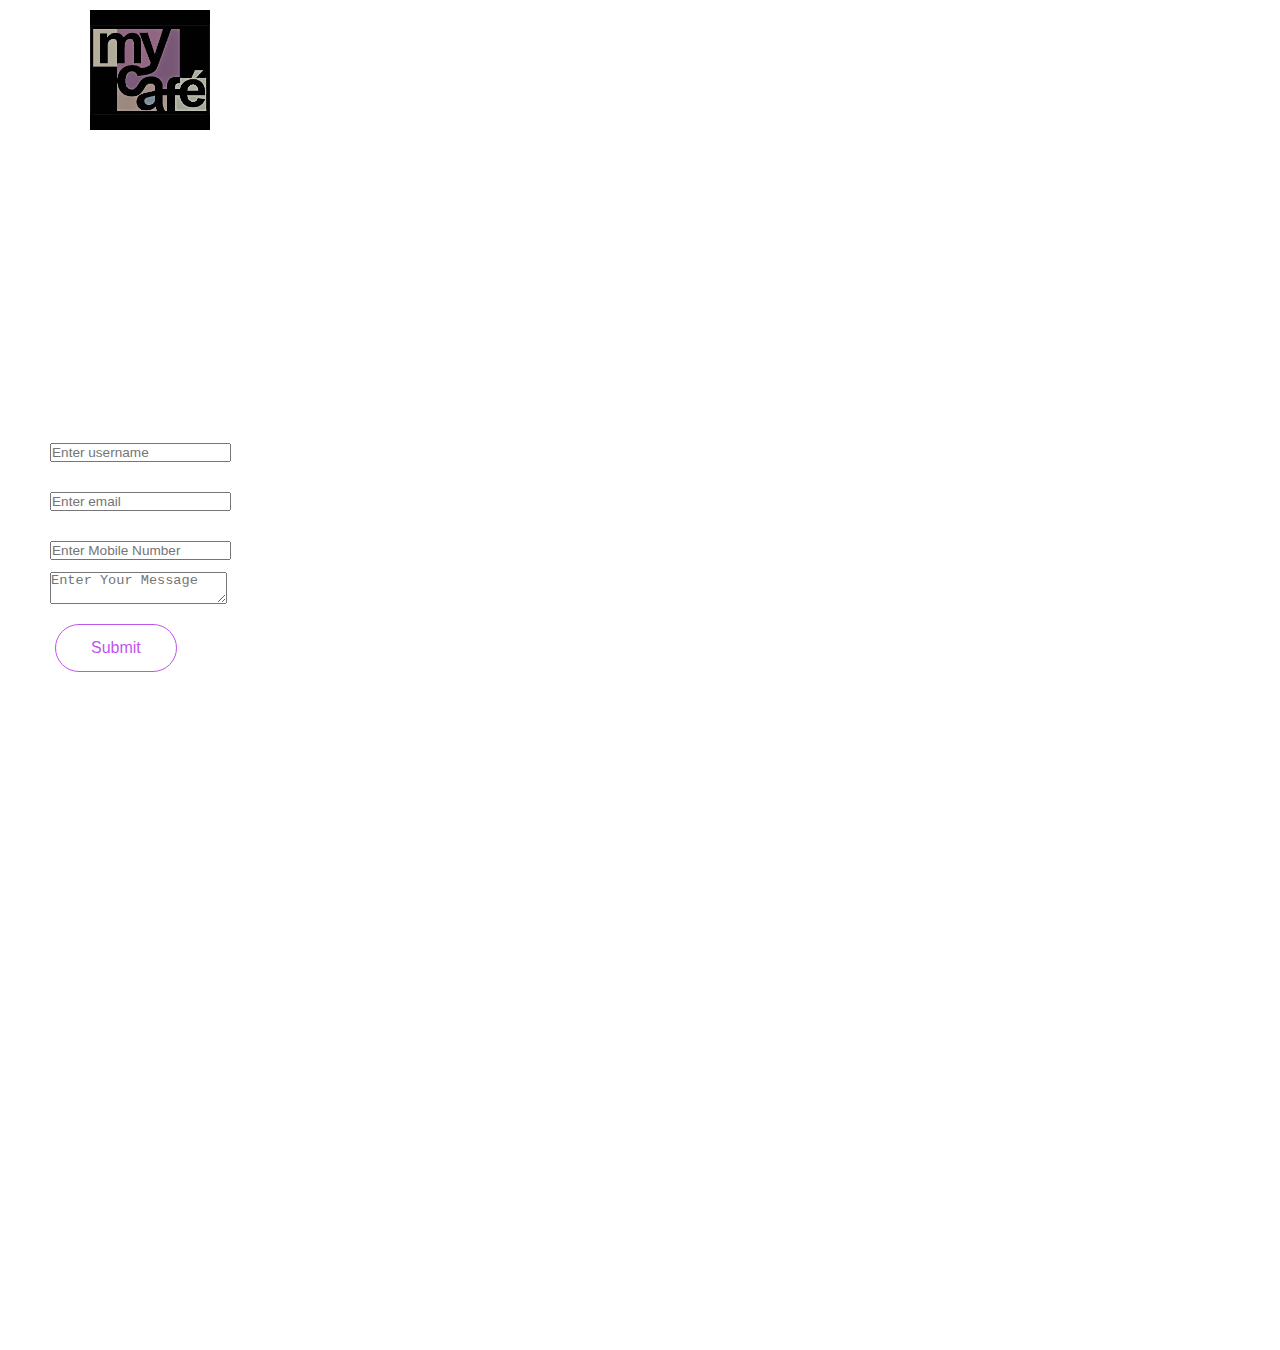
<file: feedback.html>
<!DOCTYPE html>
<html lang="en">
<head>
    <meta charset="UTF-8">
    <meta name="viewport" content="width=device-width, initial-scale=1.0">
    <link rel="stylesheet" href="style.css">
     <link href="https://fonts.googleapis.com/css2?family=Flamenco:wght@300&display=swap" rel="stylesheet">
     <link rel="stylesheet" href="https://cdnjs.cloudflare.com/ajax/libs/font-awesome/4.7.0/css/font-awesome.min.css">
     <link rel="stylesheet" href="https://stackpath.bootstrapcdn.com/bootstrap/4.5.0/css/bootstrap.min.css"
     integrity="sha384-9aIt2nRpC12Uk9gS9baDl411NQApFmC26EwAOH8WgZl5MYYxFfc+NcPb1dKGj7Sk" crossorigin="anonymous">
    <title>CONTACT US</title>
</head>
<body>
    <header >
        <nav class="navbar">
            <div class="row clearfix">
                <img src="images.jpg" class="logo">
                <ul class="main-nav"  id="check-class">
                    <li><a href="index.html"><b> Home </b></a></li>
                    <li><a href= "order.html"><b>HOW TO ORDER</b></a></li>
                    <li><a href="menu.html"><b>MENU</b></a></li>
                    <li><a href="feedback.html"><b>FEEDBACK</b></a></li>
                    
                </ul>
                <a href="#" class="mobile-icon" onclick="slideshow()"> <i class="fa fa-bars"></i> </a>

            </div>
        </nav>
     
    
    <section class="contactUs" id="Contactusdiv">
        <div class="container headings text-center">
          <h1 class="text-center font-weight-bold"> <section class="pricing" id="pricingdiv">
        <div class="container headings text-center">
          <h1 class="text-center font-weight-bold pt-5 pb-1"> FEEDBACK PLEASE..!! </h1> 
         <p class="text-capitallized pt-1"><h6> We all need people who will give us feedback.<br/> That's how we improve.☺ </h6> </p>
        </div> 
      
        <div class="container">
          <div class="row">
             <div class="col-lg-8 col-md-8 col-10 offset-lg-2 offset-md-2 offset-1">
              <form action="/action_page.php">
                <div class="form-group">
                  <input type="Username" class="form-control" placeholder="Enter username" id="username" required autocomplete="off">
                </div>
                <form action="/action_page.php">
                  <div class="form-group">
                    <input type="email" class="form-control" placeholder="Enter email" id="email" required autocomplete="off">
                  </div>
                   
                  <form action="/action_page.php">
                    <div class="form-group">
                      <input type="number" class="form-control" placeholder="Enter Mobile Number" id="Number" required autocomplete="off">
                    </div>
      
                    <div class="form-group">
                      <textarea class="form-control" rows="2" id="comment" placeholder="Enter Your Message"></textarea>
                    </div>
                <div class="form-button">
                   <button type="submit" class="btn btn-primary">Submit</button>
                </div>
              </form>
             </div>
          </div>
      
        </div>




    </header>   
    <script type="text/javascript">
        function slideshow(){
            var x = document.getElementById('check-class');
            if(x.style.display === "none"){
                x.style.display = "block";
            }
            else{
                x.style.display = "none";
            }
      
        }
        </script>
</body>
</html>
</file>
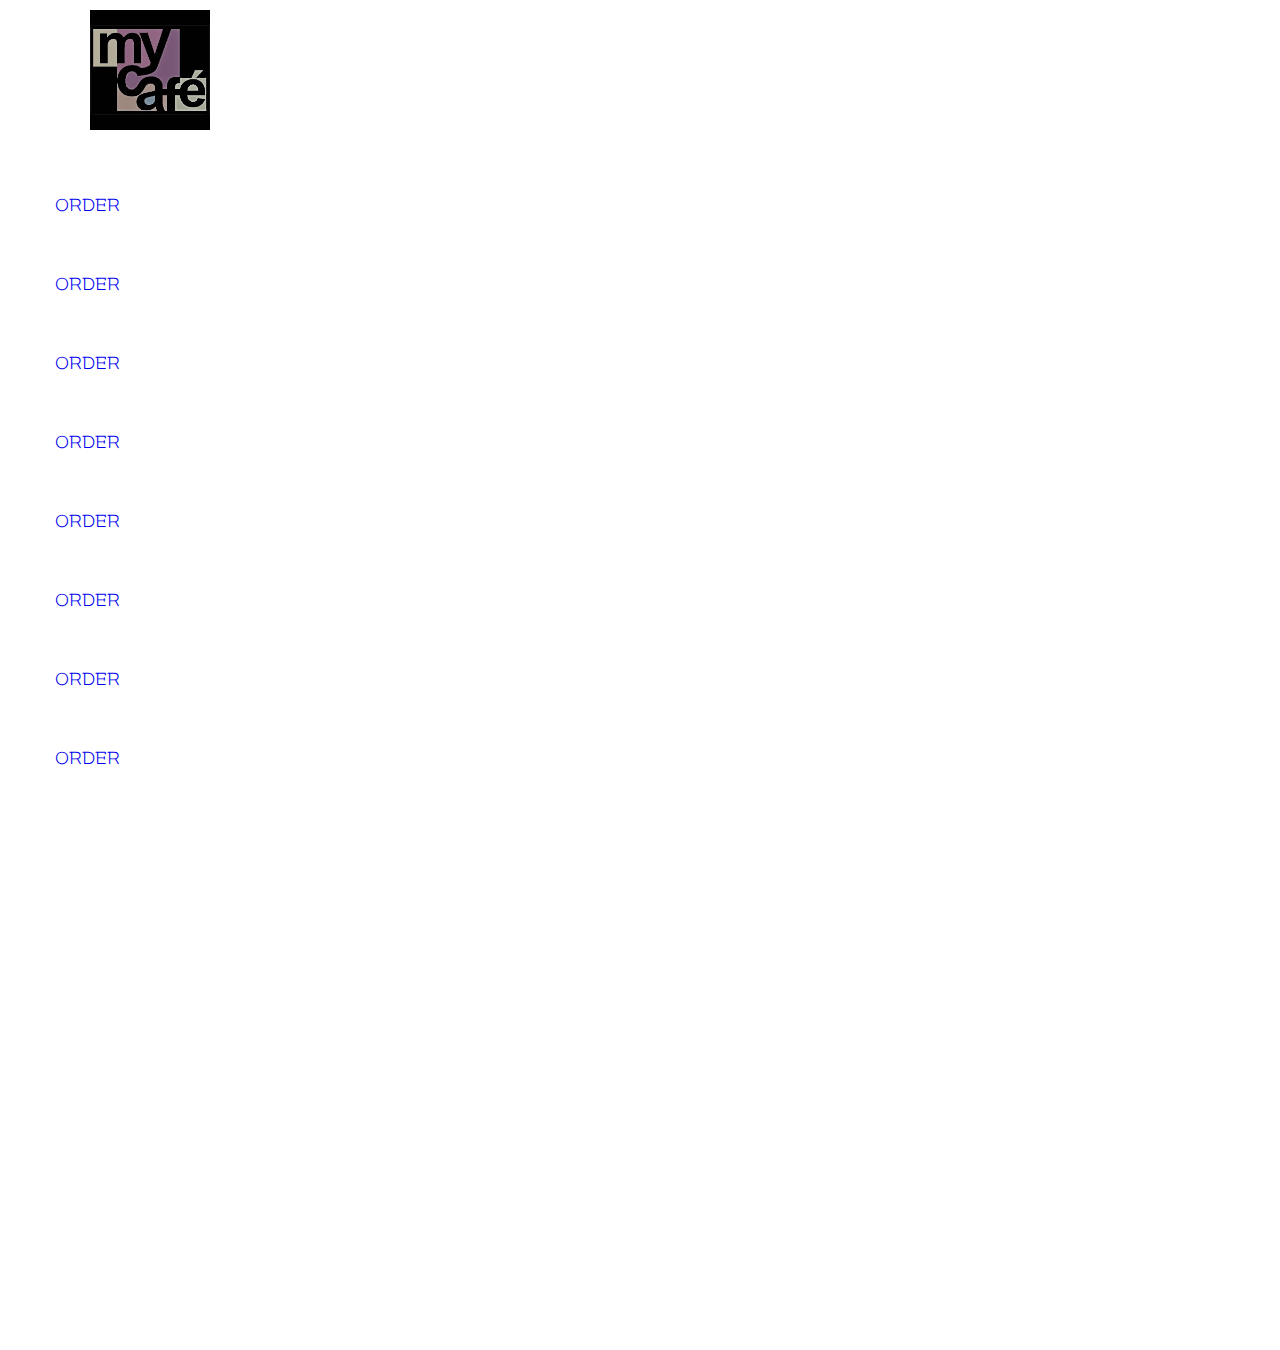
<file: menu.html>
<!DOCTYPE html>
<html lang="en">
<head>
    <meta charset="UTF-8">
    <meta name="viewport" content="width=device-width, initial-scale=1.0">
    <link rel="stylesheet" href="style.css">
    <link href="https://fonts.googleapis.com/css2?family=Flamenco:wght@300&display=swap" rel="stylesheet">
    <link rel="stylesheet" href="https://cdnjs.cloudflare.com/ajax/libs/font-awesome/4.7.0/css/font-awesome.min.css">
   <link rel="stylesheet" href="https://stackpath.bootstrapcdn.com/bootstrap/4.5.0/css/bootstrap.min.css"
    integrity="sha384-9aIt2nRpC12Uk9gS9baDl411NQApFmC26EwAOH8WgZl5MYYxFfc+NcPb1dKGj7Sk" crossorigin="anonymous">
    <title>Menu</title>
  
</head>
<body>
    <header>
    <nav class="navbar">
        <div class="row clearfix">
          <img src="images.jpg" class="logo">            <ul class="main-nav"  id="check-class">
                <li><a href="index.html"><b> Home </b></a></li>
                <li><a href= "order.html"><b>HOW TO ORDER</b></a></li>
                <li><a href="menu.html"><b>MENU</b></a></li>
                <li><a href="feedback.html"><b>FEEDBACK</b></a></li>
                
            </ul>
            <a href="#" class="mobile-icon" onclick="slideshow()"> <i class="fa fa-bars"></i> </a>

        </div>
    </nav>
    <!-- <div class="container" class="four">
    <div class="card" style="width: 10rem; height: 20rem;">
      <img src="images/lava.jpg" class="card-img-top" >
      <div class="card-body">
        <h5 class="card-title">CHOCOLATE LAVA</h5>
        <p class="card-text">RS.799/-</p>
        <a href="order.html" class="btn btn-primary">ORDER</a>
      </div>
    </div>
    <div class="card" style="width: 10rem; height: 20rem;">
      <img src="images/butter.jpg" class="card-img-top" >
      <div class="card-body">
        <h5 class="card-title">BUTTER CAKE</h5>
        <p class="card-text">RS.599/-</p>
        <a href="order.html" class="btn btn-primary">ORDER</a>
      </div>
    </div>
  </div> -->
  <div class="container">
  <div class="four">
  <div class="row">
    <div class="col-sm-4">
      <div class="card">
        <div class="card-body">
          <h6 class="card-title">STRAWBERRY SHORTCAKE</h6>
          <p class="card-text">RS.899/-</p>
          <a href="order.html" class="btn "><b> ORDER</b></a>
        </div>
      </div>
    </div>
    <div class="col-sm-4">
      <div class="card">
        <div class="card-body">
          <h5 class="card-title">CHOCOLATE LAVA</h5>
          <p class="card-text">RS.999/-</p>
          <a href="order.html" class="btn "><b> ORDER</b></a>
        </div>
      </div>
    </div>
  </div>
  <div class="row">
    <div class="col-sm-4">
      <div class="card">
        <div class="card-body">
          <h5 class="card-title">BISCUIT CAKE</h5>
          <p class="card-text">RS.699/-</p>
          <a href="order.html" class="btn "><b> ORDER</b></a>
        </div>
      </div>
    </div>
    <div class="col-sm-4">
      <div class="card">
        <div class="card-body">
          <h5 class="card-title">COFFEE CAKE</h5>
          <p class="card-text">RS.899/-</p>
          <a href="order.html" class="btn "><b> ORDER</b></a>
        </div>
      </div>
    </div>
  </div>
  <div class="row">
    <div class="col-sm-4">
      <div class="card">
        <div class="card-body">
          <h5 class="card-title">DRY-FRUIT CAKE</h5>
          <p class="card-text">RS.799/-</p>
          <a href="order.html" class="btn "><b> ORDER</b></a>
        </div>
      </div>
    </div>
    <div class="col-sm-4">
      <div class="card">
        <div class="card-body">
          <h5 class="card-title">CHACOLATE CAKE</h5>
          <p class="card-text">RS.1000/-</p>
          <a href="order.html" class="btn "><b> ORDER</b></a>
        </div>
      </div>
    </div>
  </div>
  <div class="row">
    <div class="col-sm-4">
      <div class="card">
        <div class="card-body">
          <h5 class="card-title">POUND CAKE</h5>
          <p class="card-text">RS.599/-</p>
          <a href="order.html" class="btn "><b> ORDER</b></a>
        </div>
      </div>
    </div>
    <div class="col-sm-4">
      <div class="card">
        <div class="card-body">
          <h5 class="card-title">BUTTER CAKE</h5>
          <p class="card-text">RS.650/-</p>
          <a href="order.html" class="btn "><b> ORDER</b></a>
        </div>
      </div>
    </div>
  </div>
</div>
</div>
</header>
<script type="text/javascript">
  function slideshow(){
      var x = document.getElementById('check-class');
      if(x.style.display === "none"){
          x.style.display = "block";
      }
      else{
          x.style.display = "none";
      }

  }
  </script>
</body>
</html>
</file>
<file: style.css>
*{
    margin: 0px;
    padding: 0px;
    box-sizing: border-box;
}
body{
    font-size: 20px;
    overflow-x: hidden;
    color: #fff;
    font-family: 'Flamenco', cursive;
}
header,.two{
    background-image:linear-gradient(rgba(0,0,0,0.5),rgba(0,0,0,0.5)), url(b.jpg');
    background-size: cover;
    background-repeat: no-repeat;
    height: 150vh;
}
.clearfix:after{
    content: ".";
    visibility: hidden;
    display: block;
    height: 0px;
    clear: both;
}
td{
    color: #fff;
}
.one{
    color: #fff;
    word-spacing: 5px;
    margin-bottom: 20px;
    font-weight: lighter ;
}
.row{
    max-width: 1180px;
    margin: 0 auto;
}
.logo{
    height: 120px;
    width: auto;
    float: left;
    margin-left:40px;
    margin-top: 10px;
}
.main-nav{
    float: right;
    margin-top: 60px;
}

.main-nav li{
    display: inline-block;
    list-style: none;
    margin-left: 40px!important;
    
    
}
.main-nav li a{
    padding: 5px 30px;
    color: #fff;
    text-decoration: none;
    font-size: 90%;
    font-weight: 100;
}
.main-nav li a:hover{
    border-bottom: 2px solid #bf55ec;
}
.four{
    margin-top: 20px;
    margin-right: 50px;
    float: none;
}
.five{
    margin-top: 30px;
    float: inherit;
    text-align: center;
}
.main-content-header{
    width: 1180px;
    position: absolute;
    top: 55%;
    right: 50%;
    transform: translate(50%, -50%);
}
h1{
    color: #fff;
    font-size: 240%;
    word-spacing: 5px;
    letter-spacing: 3px;
    margin-bottom: 20px;
    font-weight: lighter ;
}
h2{
    color: #fff;
    font-size: 240%;
    word-spacing: 5px;
    letter-spacing: 3px;
    margin-bottom: 20px;
    font-weight: lighter ;
}
.btn{
    display: inline-block;
    padding: 10px  30px;
    font-weight: lighter;
    text-decoration: none;
    border-radius: 200px;
    transition background-color 0.2s, border 0.2s, color: 0.2s;
}
.btn-full{
    background-color: transparent;
    color:#bf55ec;
    margin-right: 15px;
    border: 1px solid#bf55ec;
}
.btn-full:hover{
    background-color: whitesmoke ;
}

.btn-nav{
    background-color: transparent;
    color:  whitesmoke;
    border: 1px solid whitesmoke;
}
.btn-nav:hover{
    background-color:#bf55ec ;
} 
.colorchange{
    animation: colorchangemycafe 1s infinite;
}
.mobile-icon{
    display: none;
}
@keyframes colorchangemycafe{
    0%{ color: red;}
    25%{ color: #bf55ec;}
    50%{ color: white;}
    100%{ color: #bf55ec;}
}


.contactUs,.contactUs1{
    width: 100%;
    height: 100vh;
    padding: 80px 0px;
    position: relative;
}

.contactUs:before{
    content: "";
    position: absolute;
    top: 0;
    bottom: 0;
    left: 0;
    right: 0;
    z-index: -1;
    background: linear-gradient(330deg  #bf55ec; 55% , #fff 60%) ;
}
.form-button button{
    border: 1px solid  #bf55ec;
    border-radius: 100px;
    margin: 0 5px;
    padding: 12px 35px;
    outline: none;
    color: #bf55ec;
    font-size: 1rem;
    font-weight: 400;
    line-height: 1.4;
    text-align: center;
    background: transparent;
}
.form:hover{
    background: #fff;
    color:  #bf55ec;
    box-shadow: 0 0 20px 0 rgba(0,0,0,0.3);
}
::placeholder{
    font-size: 0.85rem;
} 
.done-order{
    margin-top: 80px;
}
.col-sm-4 a,{
    color: #bf55ec; 
}
.btn4{
    color: #bf55ec; 
    background-color: transparent;
}
@keyframes colorchangemycafe{
    0%{ color: red;}
    25%{ color: #bf55ec;}
    50%{ color: white;}
    100%{ color: #bf55ec;}
}

@media only screen and (max-width: 1180px){
    .main-content-header{
        width: 100%;
        padding:0 2%;
    }
}

@media only screen and (max-width: 768px){
    h1{font-size: 180%;}
    .main-nav{display: none;}
    .mobile-icon{
        display: inline-block;
        color: #fff;
        float: right;
        margin-top: 30px;
        margin-right: 20px;
    }
    .main-nav{ float: left;}
    .main-nav li{
        display: block;
        margin-top: 10px;
    }
}
@media only screen and (max-width: 480px){
    .btn-full{
        margin-bottom: 20px;
    }
    h1{font-size: 160%;}
}
</file>
